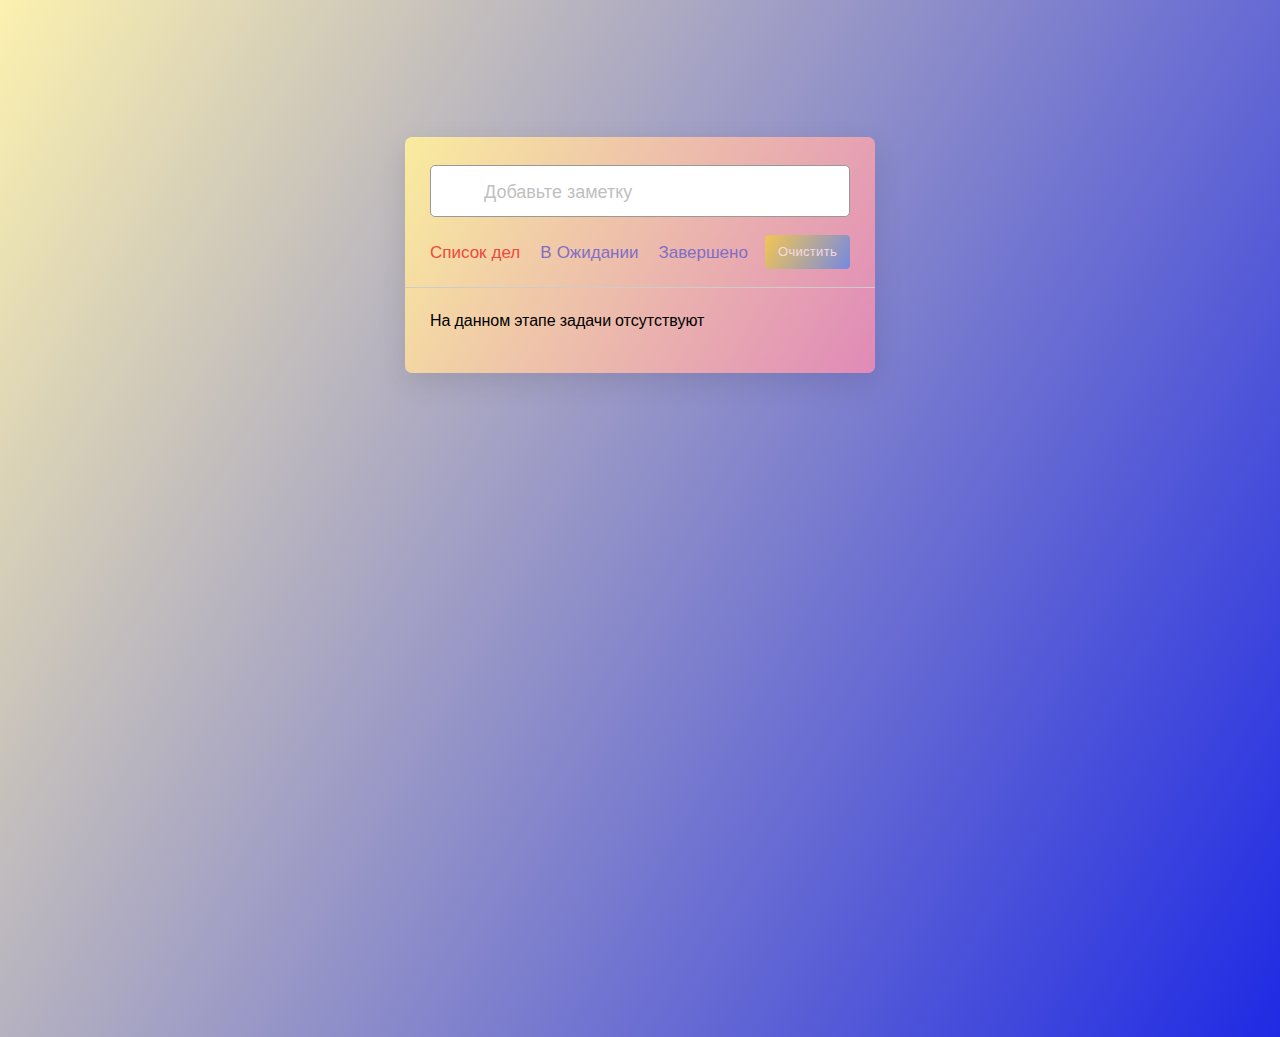
<file: index.html>
<!DOCTYPE html>

<html lang="en" dir="ltr">
  <head>
    <meta charset="utf-8" />
    <title>Заметки</title>
    <link rel="stylesheet" href="style.css" />
    <meta name="viewport" content="width=device-width, initial-scale=1.0" />
    <link rel="shortcut icon" href="/Test/img/book-open.svg" />
    <link
      rel="stylesheet"
      href="https://unicons.iconscout.com/release/v4.0.0/css/line.css"
    />
  </head>
  <body>
    <div class="wrapper">
      <div class="task-input">
        <i class="uil uil-align-left"></i>
        <input type="text" placeholder="Добавьте заметку" />
      </div>
      <div class="controls">
        <div class="filters">
          <span class="active" id="all">Список дел</span>
          <span id="pending">В Ожидании</span>
          <span id="completed">Завершено</span>
        </div>
        <button class="clear-btn">Очистить</button>
      </div>
      <ul class="task-box"></ul>
    </div>

    <script src="app.js"></script>
  </body>
</html>
</file>
<file: style.css>
@import url("https://fonts.googleapis.com/css2?family=Poppins:wght@400;500;600;700&display=swap");
* {
  margin: 0;
  padding: 0;
  box-sizing: border-box;
  font-family: "Poppins", sans-serif;
}
body {
  width: 100%;
  height: 100vh;
  overflow: hidden;
  background: linear-gradient(120deg, #fcf1af, #1f2ae4);
}
::selection {
  color: #fff;
  background: #3c87ff;
}
.wrapper {
  max-width: 470px;
  padding: 28px 0 30px;
  margin: 137px auto;
  background: linear-gradient(120deg, #f9ec9f, #e08ab8);
  border-radius: 7px;
  box-shadow: 0 10px 30px rgba(0, 0, 0, 0.1);
}
.task-input {
  height: 52px;
  padding: 0 25px;
  position: relative;
}
.task-input i {
  top: 50%;
  position: absolute;
  transform: translate(17px, -50%);
  font-size: 25px;
  opacity: 0.2;
}
.task-input input {
  height: 100%;
  width: 100%;
  outline: none;
  font-size: 18px;
  border-radius: 5px;
  padding: 0 20px 0 53px;
  border: 1px solid #999;
}
.task-input input:focus,
.task-input input.active {
  padding-left: 52px;
  border: 2px solid #9283d6ea;
}
.task-input input::placeholder {
  color: #bfbfbf;
}
.controls,
li {
  display: flex;
  align-items: center;
  justify-content: space-between;
}
.controls {
  padding: 18px 25px;
  border-bottom: 1px solid #ccc;
}
.filters span {
  margin: 0 8px;
  font-size: 17px;
  color: #806ec6;
  cursor: pointer;
}
.filters span:first-child {
  margin-left: 0;
}
.filters span.active {
  color: #ed493d;
}
.controls .clear-btn {
  border: none;
  opacity: 0.6;
  outline: none;
  color: #fff;
  cursor: pointer;
  font-size: 13px;
  padding: 7px 13px;
  border-radius: 4px;
  letter-spacing: 0.3px;
  pointer-events: none;
  transition: transform 0.25s ease;
  background: linear-gradient(120deg, #fbd917, #2d81fe);
}
.clear-btn.active {
  opacity: 0.9;
  pointer-events: auto;
}
.clear-btn:active {
  transform: scale(0.93);
}
.task-box {
  margin-top: 20px;
  margin-right: 5px;
  padding: 0 20px 10px 25px;
}
.task-box.overflow {
  overflow-y: auto;
  max-height: 300px;
}
.task-box::-webkit-scrollbar {
  width: 5px;
}
.task-box::-webkit-scrollbar-track {
  background: #f1f1f1;
  border-radius: 25px;
}
.task-box::-webkit-scrollbar-thumb {
  background: #e6e6e6;
  border-radius: 25px;
}
.task-box .task {
  list-style: none;
  font-size: 17px;
  margin-bottom: 18px;
  padding-bottom: 16px;
  align-items: flex-start;
  border-bottom: 1px solid #9283d6ea;
}
.task-box .task:last-child {
  margin-bottom: 0;
  border-bottom: 0;
  padding-bottom: 0;
}
.task-box .task label {
  display: flex;
  align-items: flex-start;
}
.task label input {
  margin-top: 7px;
  accent-color: #3c87ff;
}
.task label p {
  user-select: none;
  margin-left: 12px;
  word-wrap: break-word;
  color: #806ec6;
}
.task label p.checked {
  text-decoration: line-through;
}
.task-box .settings {
  position: relative;
}
.settings :where(i, li) {
  cursor: pointer;
}
.settings .task-menu {
  z-index: 10;
  right: -5px;
  bottom: -65px;
  padding: 5px 0;
  background: #fff;
  position: absolute;
  border-radius: 4px;
  transform: scale(0);
  transform-origin: top right;
  box-shadow: 0 0 6px rgba(0, 0, 0, 0.15);
  transition: transform 0.2s ease;
  background: linear-gradient(120deg, #fbd917, #2d81fe);
}
.task-box .task:last-child .task-menu {
  bottom: 0;
  transform-origin: bottom right;
}
.task-box .task:first-child .task-menu {
  bottom: -65px;
  transform-origin: top right;
}
.task-menu.show {
  transform: scale(1);
}
.task-menu li {
  height: 25px;
  font-size: 16px;
  margin-bottom: 2px;
  padding: 17px 15px;
  cursor: pointer;
  justify-content: flex-start;
}
.task-menu li:last-child {
  margin-bottom: 0;
}
.settings li:hover {
  background: #f5f5f5;
  background: linear-gradient(120deg, #efe088, #74a9f8);
}
.settings li i {
  padding-right: 8px;
}

@media (max-width: 400px) {
  body {
    padding: 0 10px;
  }
  .wrapper {
    padding: 20px 0;
  }
  .filters span {
    margin: 0 5px;
  }
  .task-input {
    padding: 0 20px;
  }
  .controls {
    padding: 18px 20px;
  }
  .task-box {
    margin-top: 20px;
    margin-right: 5px;
    padding: 0 15px 10px 20px;
  }
  .task label input {
    margin-top: 4px;
  }
}
</file>
